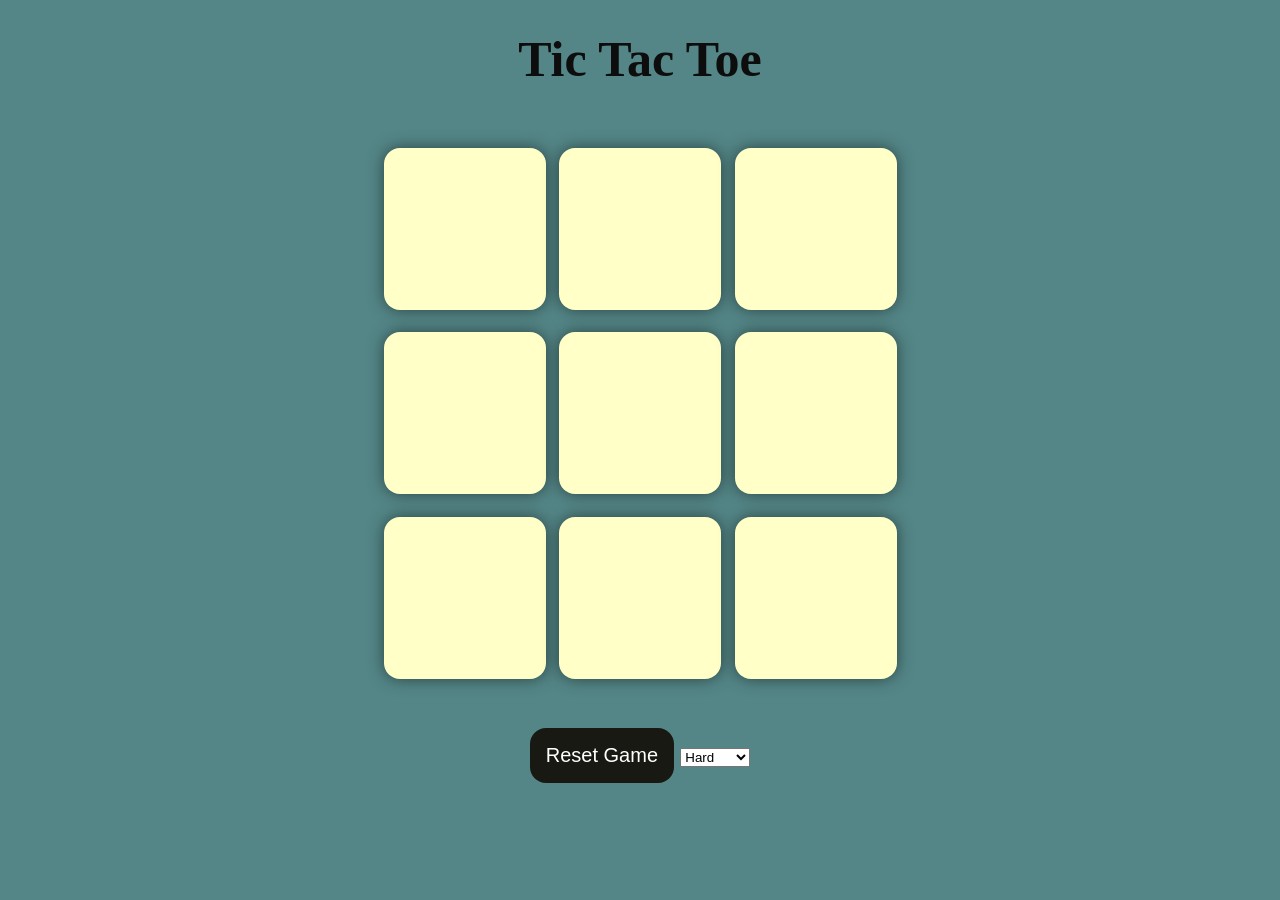
<file: JavaScript_Project_one_Tic-tac-toe/frontend/index.html>
<!DOCTYPE html>
<html lang="en">
<head>
    <meta charset="UTF-8">
    <meta name="viewport" content="width=device-width, initial-scale=1.0">
    <title>Tic-Tac-Toe Game</title>
    <link rel="stylesheet" href="style.css">
</head>
<body>
    <main>
    <h1>Tic Tac Toe</h1>
    <div class="container">
     <div class="Game">
       <button class="box"></button>
       <button class="box"></button>
       <button class="box"></button>
       <button class="box"></button>
       <button class="box"></button>
       <button class="box"></button>
       <button class="box"></button>
       <button class="box"></button>
       <button class="box"></button>
     </div>
    </div>
    <button id="reset">Reset Game</button>

    <select id="difficulty">
  <option value="easy">Easy</option>
  <option value="medium">Medium</option>
  <option value="hard" selected>Hard</option>
</select>

       
     </main>
     <script src="script.js"> </script>
</body>
</html>
</file>
<file: JavaScript_Project_one_Tic-tac-toe/frontend/style.css>
* {
  margin: 0;
  padding: 0;
}
body {
  margin-top: 30px;
  background-color: #548687;
  color: rgb(14, 13, 13);
  font-size: 25px;
  text-align: center;
}
.container {
  height: 70vh;
  margin-top: 10px;
  display: flex;
  flex-wrap: wrap;
  justify-content: center;
  align-items: center;
  text-decoration: none;
}
.Game {
  height: 60vmin;
  width: 60vmin;
  display: flex;
  flex-wrap: wrap;
  align-items: center;
  justify-content: center;
  gap: 1.5vmin;
  text-decoration: none;
}
.box {
  height: 18vmin;
  width: 18vmin;
  text-decoration: none;
  border-radius: 1rem;
  border: none;
  box-shadow: 0 0 1rem rgba(0, 0, 0, 0.5);
  font-size: 8vmin;
  color: #b0413e;
  background-color: #ffffc7;
}
#reset{
  padding: 1rem;
  font-size: 1.25rem;
  background-color: #191913;
  color: #fff;
  border-radius: 1rem;
  border: none;
}
</file>
